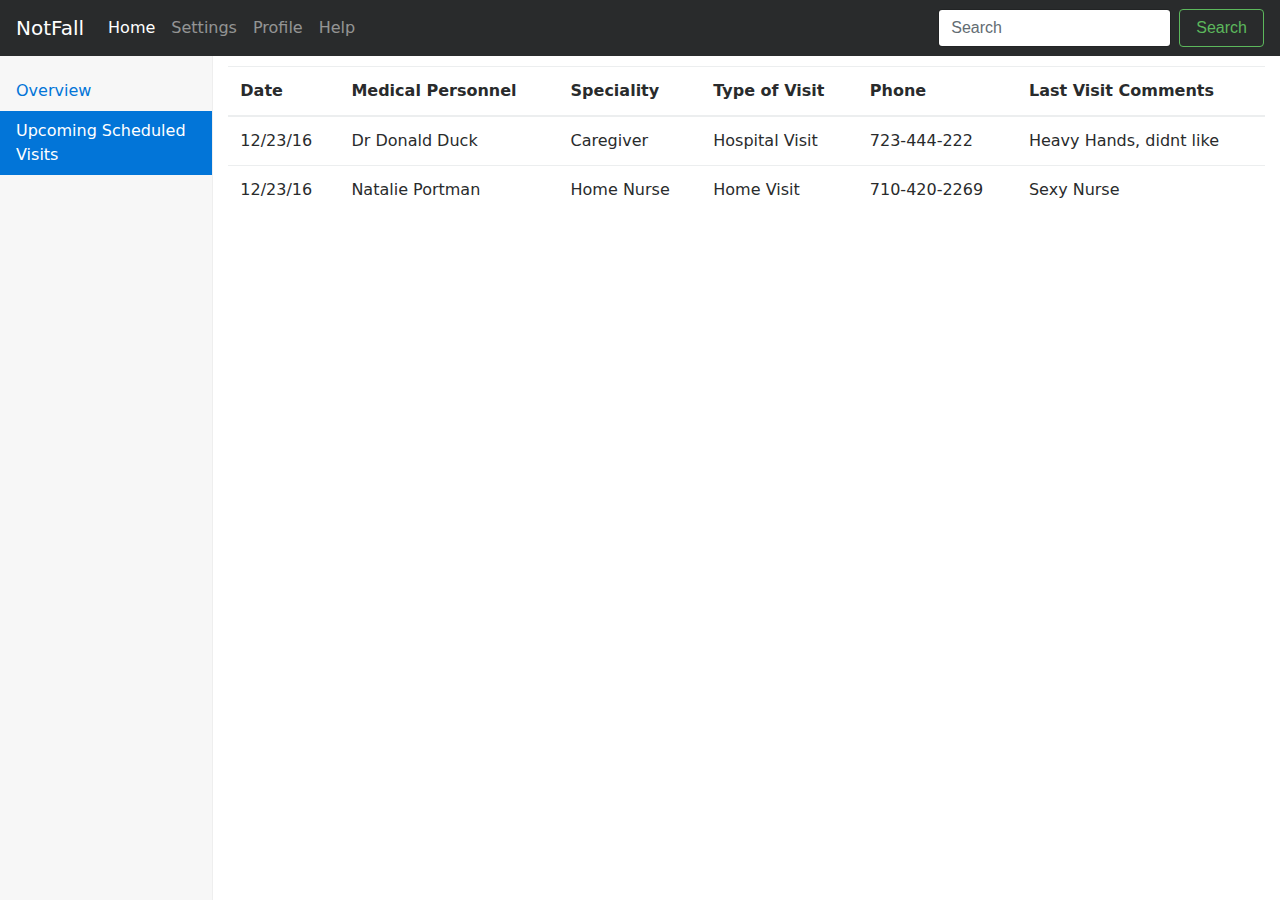
<file: Scheduled Visits.html>
<!DOCTYPE html>
<html lang="en">
<head>
    <meta charset="UTF-8">
    <title>Schedule</title>
    <!-- Bootstrap core CSS -->
    <link href="css/bootstrap.min.css" rel="stylesheet">
    <link href="css/dashboard.css" rel="stylesheet">
</head>
<body>

<nav class="navbar navbar-toggleable-md navbar-inverse fixed-top bg-inverse">
      <button class="navbar-toggler navbar-toggler-right hidden-lg-up" type="button" data-toggle="collapse" data-target="#navbarsExampleDefault" aria-controls="navbarsExampleDefault" aria-expanded="false" aria-label="Toggle navigation">
        <span class="navbar-toggler-icon"></span>
      </button>
      <a class="navbar-brand" href="#">NotFall</a>

      <div class="collapse navbar-collapse" id="navbarsExampleDefault">
        <ul class="navbar-nav mr-auto">
          <li class="nav-item active">
            <a class="nav-link" href="dashboard.html">Home <span class="sr-only">(current)</span></a>
          </li>
          <li class="nav-item">
            <a class="nav-link" href="#">Settings</a>
          </li>
          <li class="nav-item">
            <a class="nav-link" href="profile.html">Profile</a>
          </li>
          <li class="nav-item">
            <a class="nav-link" href="#">Help</a>
          </li>
        </ul>
        <form class="form-inline mt-2 mt-md-0">
          <input class="form-control mr-sm-2" type="text" placeholder="Search">
          <button class="btn btn-outline-success my-2 my-sm-0" type="submit">Search</button>
        </form>
      </div>
    </nav>

    <div class="container-fluid">
      <div class="row">
        <nav class="col-sm-3 col-md-2 hidden-xs-down bg-faded sidebar">
          <ul class="nav nav-pills flex-column">
            <li class="nav-item">
              <a class="nav-link" href="dashboard.html">Overview <span class="sr-only">(current)</span></a>
            </li>
            <li class="nav-item">
              <a class="nav-link active" href="#">Upcoming Scheduled Visits</a>
            </li>
          </ul>

        </nav>
    <main class="col-sm-9 offset-sm-3 col-md-10 offset-md-2 pt-3">
        <table class="table table-hover">
              <thead>
                  <tr>
                    <th>Date</th>
                    <th>Medical Personnel</th>
                    <th>Speciality</th>
                    <th>Type of Visit</th>
                    <th>Phone</th>
                    <th>Last Visit Comments</th>
                  </tr>
                </thead>
                <tbody>
                  <tr>
                    <td>12/23/16</td>
                    <td>Dr Donald Duck</td>
                    <td>Caregiver</td>
                    <td>Hospital Visit</td>
                    <td>723-444-222</td>
                    <td>Heavy Hands, didnt like</td>
                  </tr>
                  <tr>
                    <td>12/23/16</td>
                    <td>Natalie Portman</td>
                    <td>Home Nurse</td>
                    <td>Home Visit</td>
                    <td>710-420-2269</td>
                    <td>Sexy Nurse</td>
                  </tr>
                </tbody>
        </table>
    </main>
</body>
</html>
</file>
<file: css/dashboard.css>
/*
 * Base structure
 */

/* Move down content because we have a fixed navbar that is 50px tall */
body {
  padding-top: 50px;
}

/*
 * Typography
 */

h1 {
  margin-bottom: 20px;
  padding-bottom: 9px;
  border-bottom: 1px solid #eee;
}

/*
 * Sidebar
 */

.sidebar {
  position: fixed;
  top: 51px;
  bottom: 0;
  left: 0;
  z-index: 1000;
  padding: 20px;
  overflow-x: hidden;
  overflow-y: auto; /* Scrollable contents if viewport is shorter than content. */
  border-right: 1px solid #eee;
}

/* Sidebar navigation */
.sidebar {
  padding-left: 0;
  padding-right: 0;
}

.sidebar .nav {
  margin-bottom: 20px;
}

.sidebar .nav-item {
  width: 100%;
}

.sidebar .nav-item + .nav-item {
  margin-left: 0;
}

.sidebar .nav-link {
  border-radius: 0;
}

/*
 * Dashboard
 */

 /* Placeholders */
.placeholders {
  padding-bottom: 3rem;
}

.placeholder img {
  padding-top: 1.5rem;
  padding-bottom: 1.5rem;
}


#map {
  width: 100%;
  height: 400px;
  background-color: grey;
}

#container{
  position: relative;
  display: inline;
}

.overlay{
  position: absolute;
  margin-bottom: 50%; 
}
</file>
